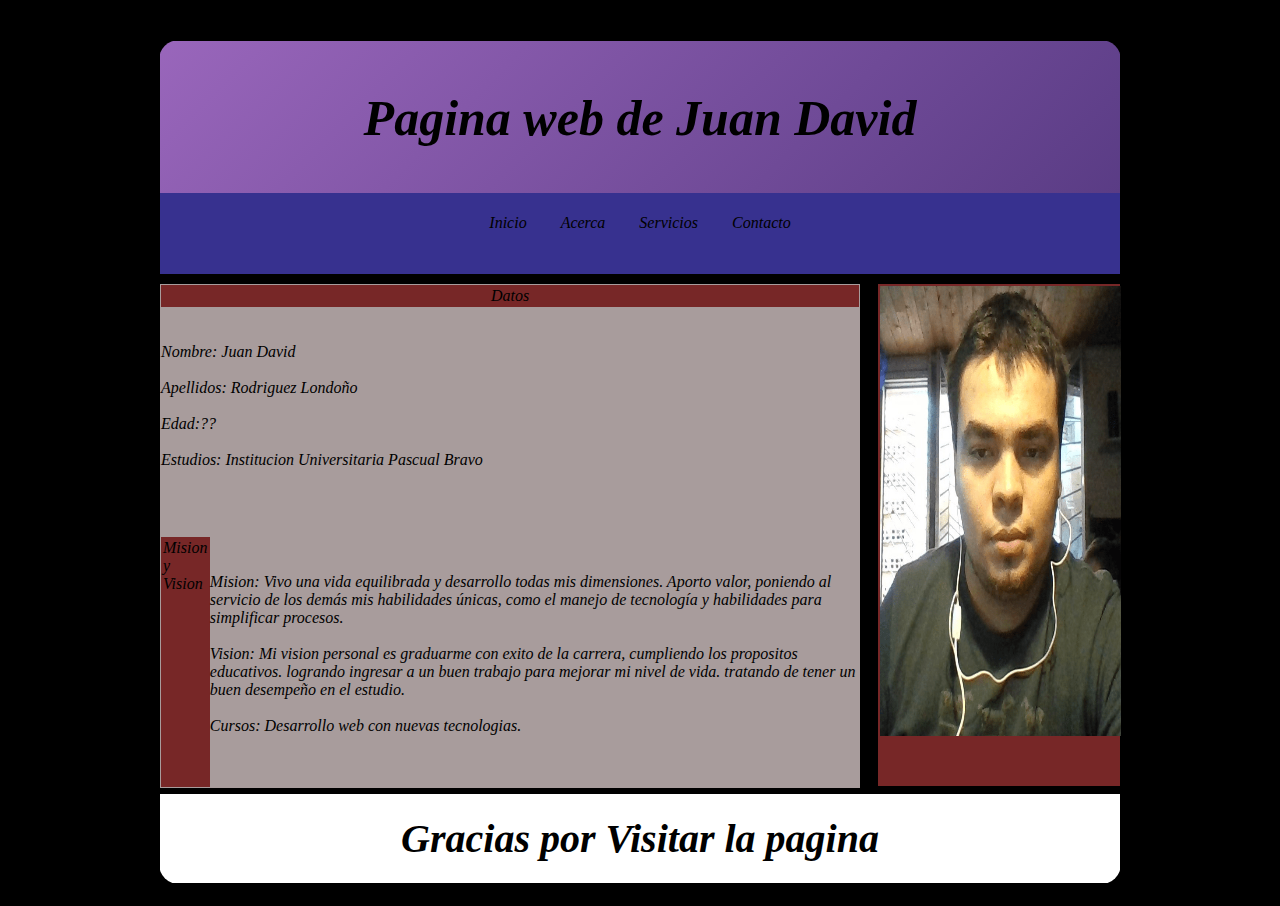
<file: Pagina Personal/index.html>
<!DOCTYPE html>
<html lang="es">

<head>
    <meta charset="UTF-8">
    <meta name="viewport" content="width=device-width, initial-scale=1.0">
    <title>Estructura Básica</title>
    <link rel="stylesheet" type="text/css" href="CSS/estilos.css">
    <font face="arial"></font>
</head>

<body>
    <section id="contenedor">
        <header>
            <h1>Pagina web de Juan David</h1>
        </header>
        <nav>
            <ul>
                <a href="index.html">Inicio</a>
                <a href="#">Acerca</a>
                <a href="Servicios.html">Servicios</a>
                <a href="contacto.html">Contacto</a>
            </ul>
        </nav>
        <section id="contenido">
            <article id="mision">
                <p>Datos</p>
                <br>
                <br> Nombre: Juan David <br>
                <br> Apellidos: Rodriguez Londoño <br> 
                <br> Edad:??<br> 
                <br> Estudios: Institucion Universitaria Pascual Bravo
                <br> 
            </article>

            <article id="vision">
                <p>Mision y Vision</p>
                <br>
                <br> Mision: Vivo una vida equilibrada y desarrollo todas mis dimensiones. Aporto valor, poniendo al servicio de los demás mis habilidades únicas, como el manejo de tecnología y habilidades para simplificar procesos.  <br>
                <br> Vision: Mi vision personal es graduarme con exito de la carrera, cumpliendo los propositos educativos. logrando ingresar a un buen trabajo para mejorar mi nivel de vida. tratando de tener un buen desempeño en el estudio.<br> 
                <br> Cursos: Desarrollo web con nuevas tecnologias.
            </article>

        </section>
        <aside>
             <img src="imagenes/Foto.png" width="250" height="450" > 
        </aside>
        <footer>
            <h2>Gracias por Visitar la pagina</h2>
        </footer>
    </section>
</body>

</html>
</file>
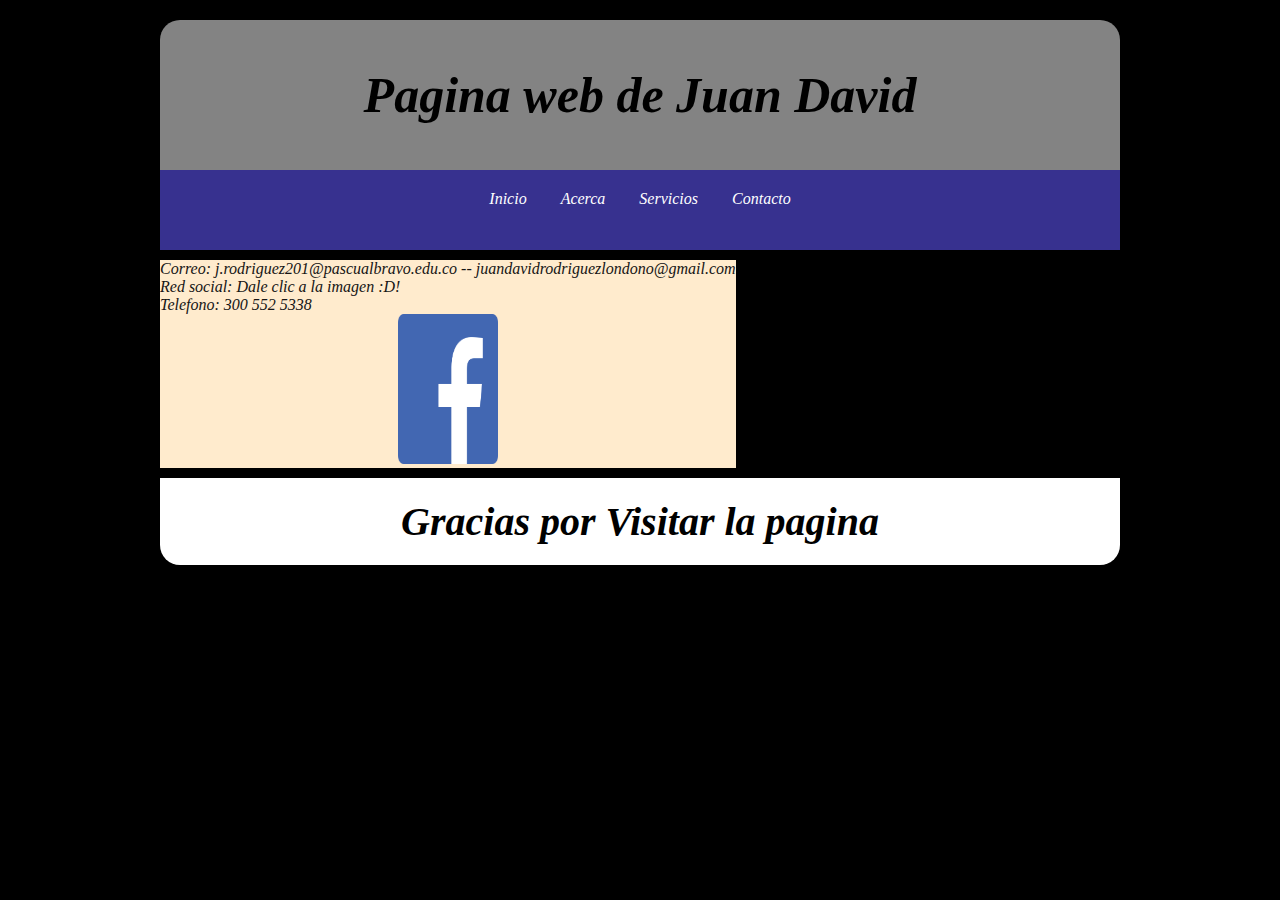
<file: Pagina Personal/contacto.html>
<!DOCTYPE html>
<html lang="es">

<head>
    <meta charset="UTF-8">
    <meta name="viewport" content="width=device-width, initial-scale=1.0">
    <title>Estructura Básica</title>
    <link rel="stylesheet" type="text/css" href="CSS/estilos2.css" >
    <font face="arial"></font>
</head>

<body>
    <section id="contenedor">
        <header>
            <h1>Pagina web de Juan David</h1>
        </header>
        <nav>
            <ul>
                <a href="index.html">Inicio</a>
                <a href="#">Acerca</a>
                <a href="Servicios.html">Servicios</a>
                <a href="contacto.html">Contacto</a>
            </ul>
        </nav>
        <section id="contenido">
            <article id="mision">
               
            Correo: j.rodriguez201@pascualbravo.edu.co -- juandavidrodriguezlondono@gmail.com
            <br>Red social: Dale clic a la imagen :D!
            <br>Telefono: 300 552 5338

            
        <center>
            <a href="https://www.facebook.com/juandavid.rodriguezlondono"><img src="imagenes/Facebook.png" width="100" height="150"  ></a>
        </center>
            </article>

          
        </section>
        
        <footer>
            <h2>Gracias por Visitar la pagina</h2>
        </footer>
    </section>
</body>

</html>
</file>
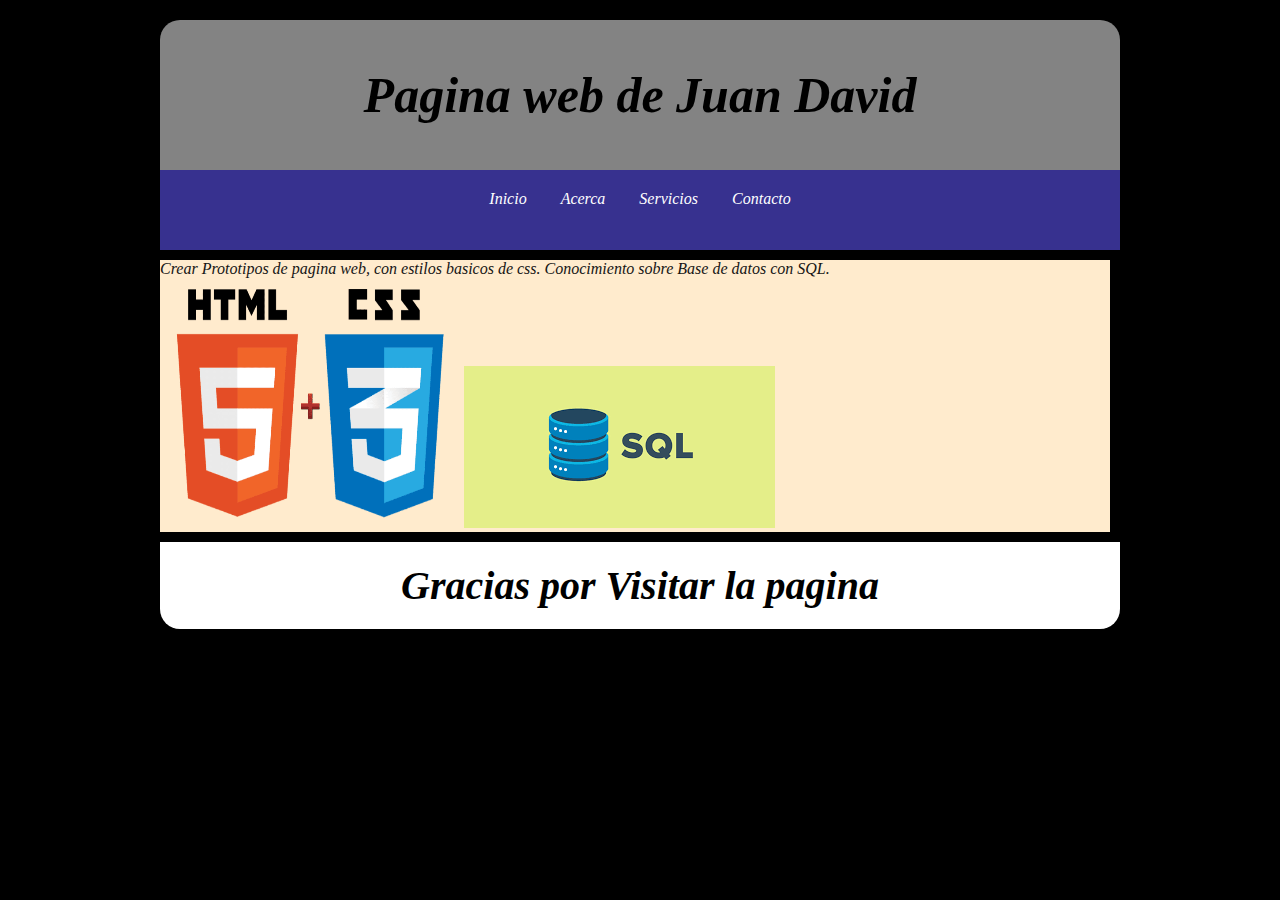
<file: Pagina Personal/Servicios.html>
<!DOCTYPE html>
<html lang="es">

<head>
    <meta charset="UTF-8">
    <meta name="viewport" content="width=device-width, initial-scale=1.0">
    <title>Estructura Básica</title>
    <link rel="stylesheet" type="text/css" href="CSS/estilos2.css">
    <font face="arial"></font>
</head>

<body>
    <section id="contenedor">
        <header>
            <h1>Pagina web de Juan David</h1>
        </header>
        <nav>
            <ul>
                <a href="index.html">Inicio</a>
                <a href="#">Acerca</a>
                <a href="Servicios.html">Servicios</a>
                <a href="contacto.html">Contacto</a>
            </ul>
        </nav>
        <section id="contenido">
            <article id="mision">
               
            Crear Prototipos de pagina web, con estilos basicos de css.
            Conocimiento sobre Base de datos con SQL.

            <img src="imagenes/Htmlcss.png" width="300" height="250" > 
            <img src="imagenes/Sql.png">
            </article>

          
        </section>
        
             
        
        <footer>
            <h2>Gracias por Visitar la pagina</h2>
        </footer>
    </section>
</body>

</html>
</file>
<file: Pagina Personal/CSS/estilos.css>
* {
    margin: 0px;
    padding: 1px;
}

body {
    background: rgb(0, 0, 0);
    color: rgb(0, 0, 0);
}

p{
    background-color:rgb(119, 39, 39);
    display: flex;
    justify-content:space-around;
    padding: 2px;
}

#contenedor {
    width: 960px;
    margin: auto;
    margin-top: 20px;
    margin-bottom: 20px;
    border-radius: 20px;
    overflow: hidden;
    font-style: italic;
    font-size: medium;
}

header {
    height: 150px;
    background-image: linear-gradient(135deg, #9966bb 0%, #5a3c85 100%);}

header h1 {
    font-size: 50px;
    text-align: center;
    line-height: 150px;
    font-style: arial;
    
}

nav {
    background: rgb(55, 49, 143);
    height: 60px;
    margin: auto;
    text-align: center;
    padding-top: 20px;
}

nav ul a {
    color: rgb(0, 0, 0);
    text-decoration: none;
    font: bold 16px;
    padding: 15px;
    border-bottom: 10px transparent;
    transition: border-bottom .2s;
}

nav ul a:hover {
    border-bottom: 9px solid #6e6e6e;
}

#contenido {
    width: 700px;
    height: 500px;
    float: left;
    background: blue;
    margin-top: 10px;
    margin-right: 10px;
    margin-bottom: 10px;
    justify-content: space-around;
    padding:0px;
}

#contenido h2 {
    font-size: 40px;
    text-align: center;
    line-height: 500px;
    font-style: arial;
}

aside {
    width: 240px;
    height: 500px;
    background: rgb(119, 39, 39);
    margin-top: 10px;
    float: right;
    display: flex;
    flex-direction: column;
    align-items: baseline;
}

#mision {
    background: rgb(168, 156, 156);
    color: rgb(0, 0, 0);
    height: 250px;
    padding: 1px;
    margin: auto;
}


#vision {
    background: rgb(168,156,156);
    color: rgb(0, 0, 0);
    height: 250px;
    display: flex;
}


footer {
    background: #ffffff;
    clear: both;
}

footer h2 {
    font-size: 40px;
    text-align: center;
    padding: 20px;
    font-style: arial;
    color:rgb(0,0,0);
}
</file>
<file: Pagina Personal/CSS/estilos2.css>
* {
    margin: 0px;
    padding: 0px;
}

body {
    background: rgb(0, 0, 0);
    color: rgb(0, 0, 0);
}


#contenedor {
    width: 960px;
    margin: auto;
    margin-top: 20px;
    margin-bottom: 20px;
    border-radius: 20px;
    overflow: hidden;
    font-style: italic;
    font-size: medium;
}

header {
    height: 150px;
    background: rgb(131, 131, 131);
}

header h1 {
    font-size: 50px;
    text-align: center;
    line-height: 150px;
}

nav {
    background: rgb(55, 49, 143);
    height: 60px;
    margin: auto;
    text-align: center;
    padding-top: 20px;
}

nav ul a {
    color: #fff;
    text-decoration: none;
    font: bold 16px;
    padding: 15px;
    border-bottom: 10px transparent;
    transition: border-bottom .7s;
}

nav ul a:hover {
    border-bottom: 9px solid #6e6e6e;
}



#contenido h2 {
    font-size: 40px;
    text-align: center;
    line-height: 500px;
}


#mision {
    background: rgb(168, 156, 156);
    color: rgb(22, 21, 21);
    float: left;
    background: blanchedalmond;
        margin-top: 10px;
        margin-right: 10px;
        margin-bottom: 10px;
    justify-content: space-around;
    padding:0px;
}


footer {
    background: #ffffff;
    clear: both;
}

footer h2 {
    font-size: 40px;
    text-align: center;
    padding: 20px;
    font-style: italic;
    color:rgb(0,0,0);
}
</file>
